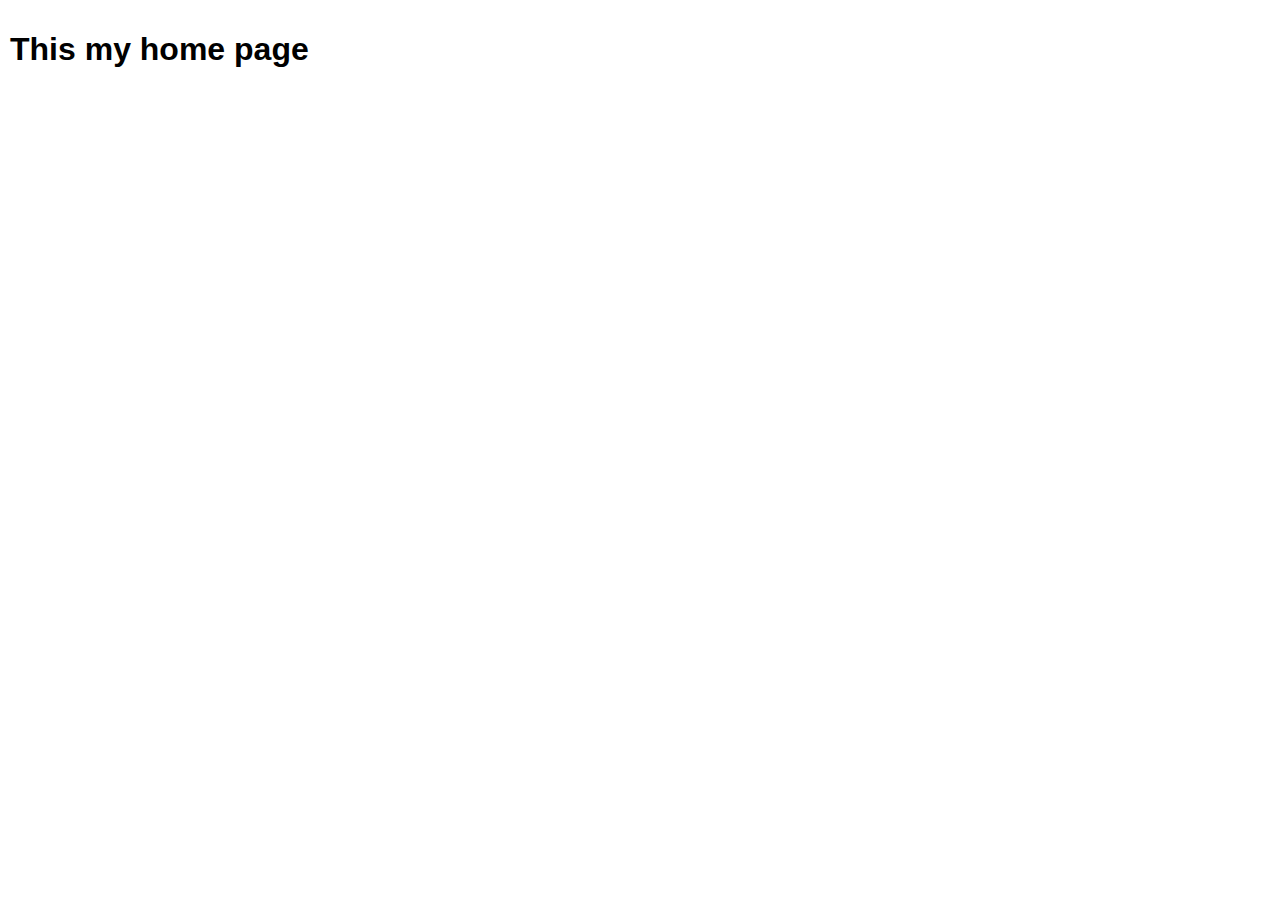
<file: index.html>
<!DOCTYPE html>
<head>
    <title></title>
</head>
<link rel="stylesheet" href="style.css">
<body>

    <header><h1>This my home page</h1></header>
    <main>
        
    </main>
    <footer></footer>
</body>



</html>
</file>
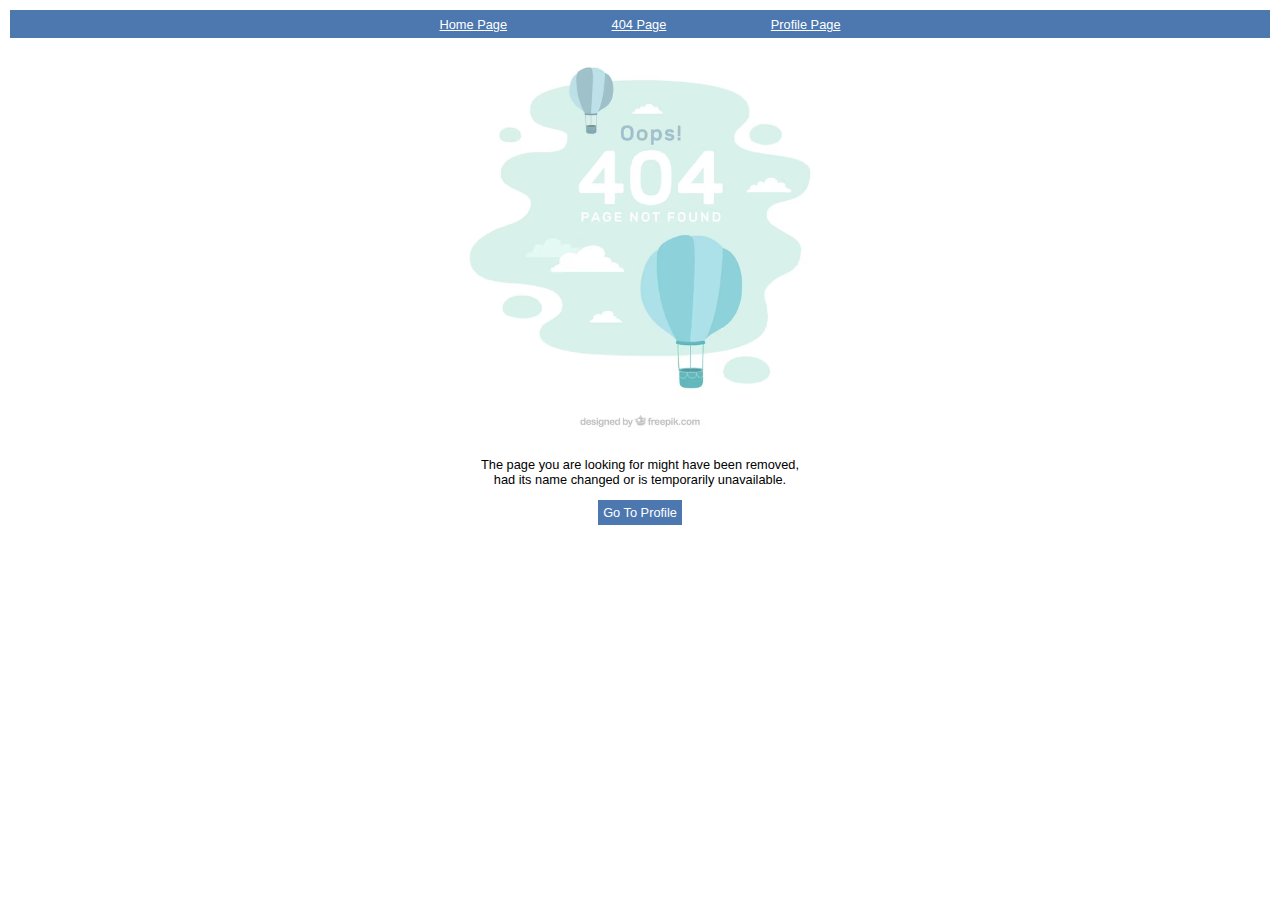
<file: 404-page.html>
<!DOCTYPE html>

<head>
    <title> This is the 404 page</title>
    <link rel="stylesheet" href="style.css">
</head>

<body>
    <header>
        <nav id="navLinks">       
            <a href="index.html">Home Page</a>
            <a href="404-page.html">404 Page</a>
            <a href="https://github.com/LRI-2020">Profile Page</a>


        </nav>
    </header>

    <main>

        <div class="center">
            <img src="404-error-background-with-balloons.avif" class="images">

            <p>The page you are looking for might have been removed,<br> had its name changed or is temporarily
                unavailable.
            </p>

            <div class="button-container">
                <button id="GoProfileButton" onclick="location.href='https\:/\/github.com/LRI-2020'">Go To Profile</button>

            </div>

        </div>


    </main>

    <footer>

    </footer>
</body>


</html>
</file>
<file: style.css>
body {
    font-family: Verdana, Geneva, Tahoma, sans-serif
}

main {
    text-align: center;

}


p {
    font-size: 1vw;
}

a {
    color: white;
    font-size: 1vw;
    padding-right: 50px;
    padding-left: 50px;

}

header{
    padding: 2px;

}

a:hover {

    font-weight: 900;

}


.images {
    width: 100%;
    height: auto;
    max-width: 400px;

}

button{
  width: fit-content;
  font-size: 1vw;

}


#navLinks {
    background: #4C77AF;
    padding: 5px;
    text-align: center;
}

nav a {
    font-size: 1vw;
}


#GoProfileButton {
    background-color: #4C77AF;
    border: none;
    color: white;
    padding: 5px;
    text-align: center;
    text-decoration: none;
    display: inline-block;


}
</file>
